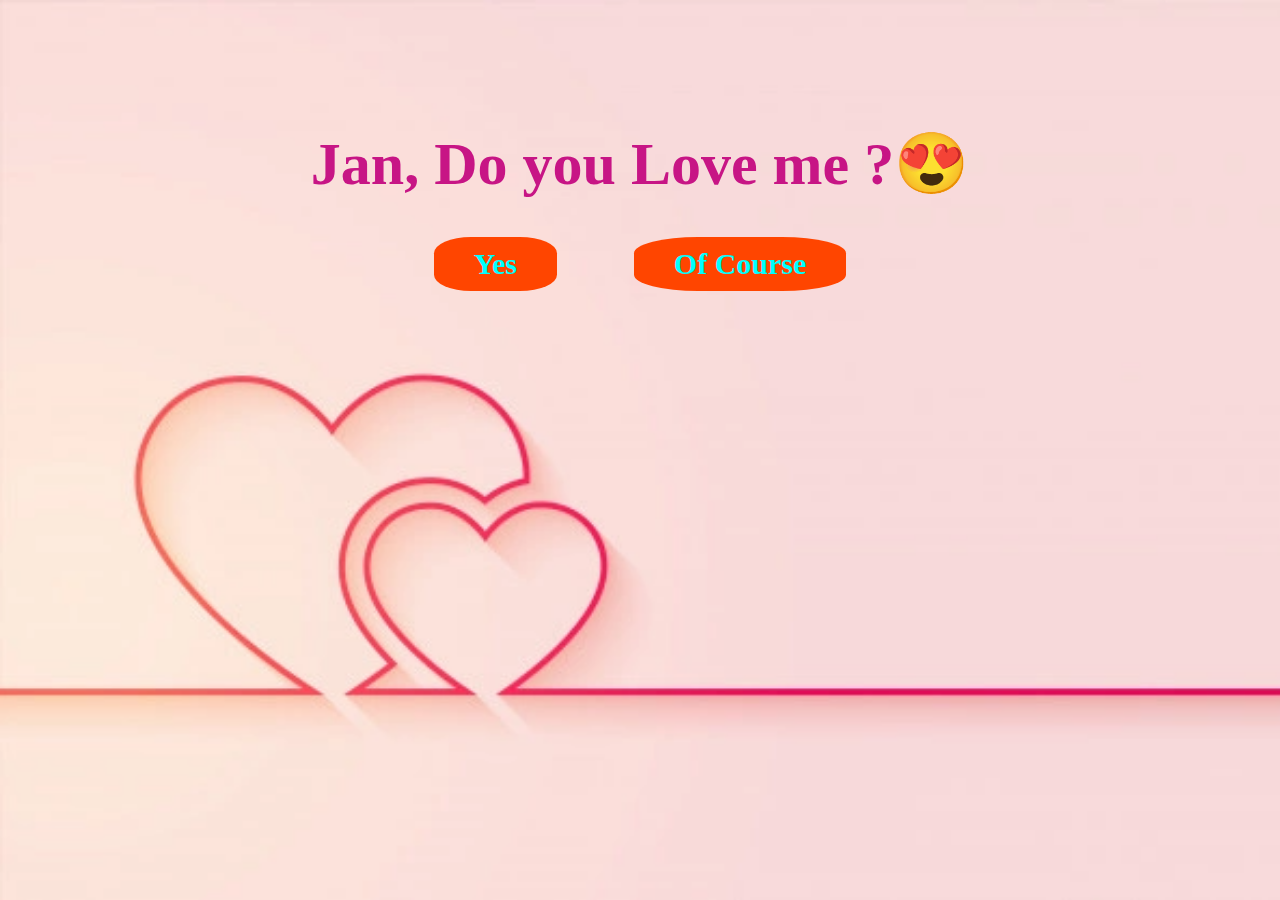
<file: index.html>
<!DOCTYPE html>
<html lang="en">

<head>
        <meta charset="UTF-8">
        <meta http-equiv="X-UA-Compatible" content="IE=edge">
        <meta name="viewport" content="width=device-width, initial-scale=1.0">
        <title>Propose</title>
        <link rel="stylesheet" href="style.css">
</head>

<body>
        <div class="heading">
                <div class="main-text">
                        <h1>
                                Jan, Do you Love me ?&#128525
                        </h1>

                </div>
                <div class="btn">
                        <a href="love-u.html">Yes</a>
                        <a href="love-u.html">Of Course</a>
                </div>
        </div>

</body>

</html>
</file>
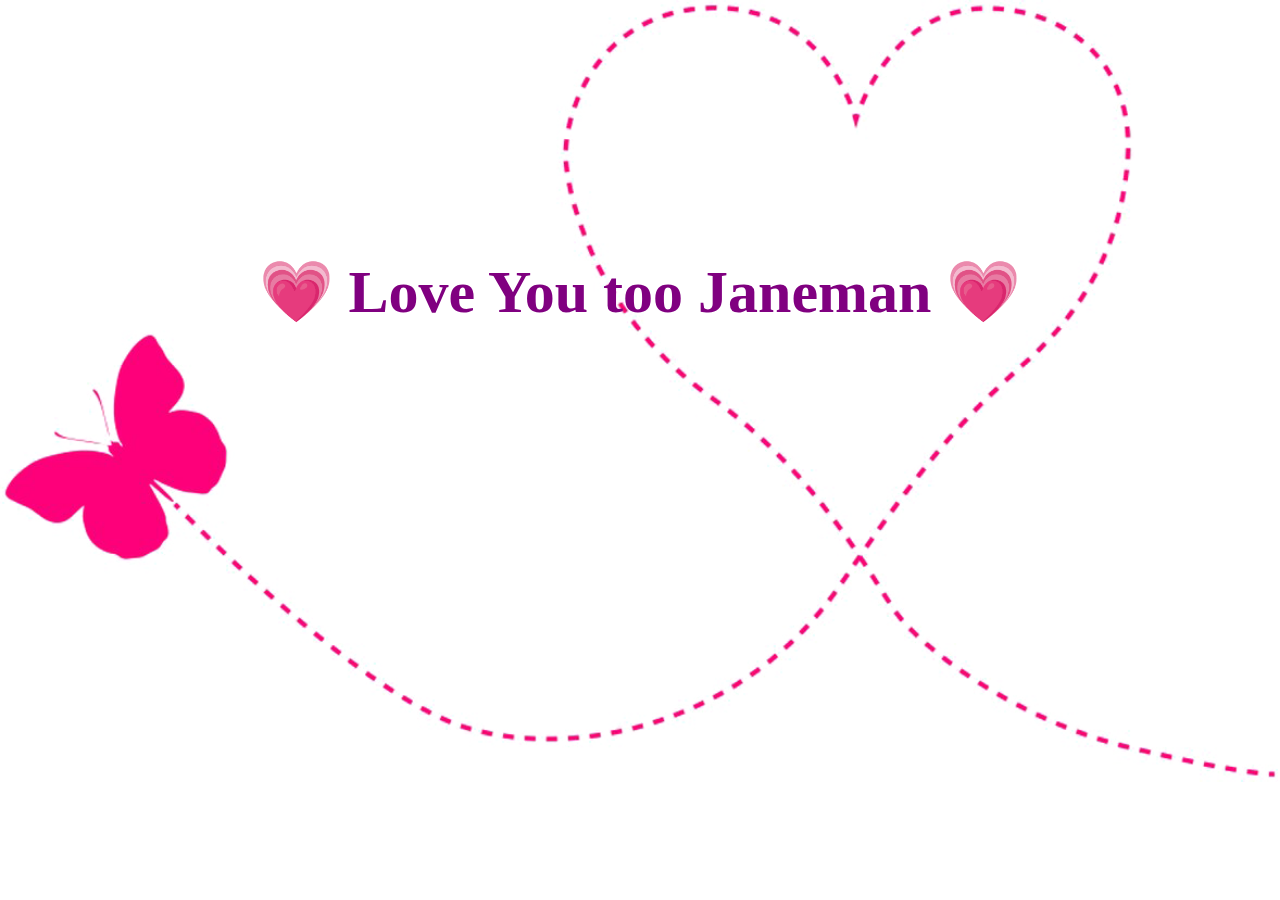
<file: love-u.html>
<!DOCTYPE html>
<html lang="en">

<head>
        <meta charset="UTF-8">
        <meta http-equiv="X-UA-Compatible" content="IE=edge">
        <meta name="viewport" content="width=device-width, initial-scale=1.0">
        <title>Propose</title>
        <link rel="stylesheet" href="style.css">
</head>

<body class="love-u-bg">
        <h1> &#128151 Love You too Janeman &#128151 </h1>
</body>

</html>
</file>
<file: style.css>
* {
        margin: 0;
        padding: 0;
        box-sizing: border-box;
}

body {
        background: url(images/bg-love.png);
        background-repeat: no-repeat;
        background-size: cover;
}

.heading {
        height: 100vh;
        padding-top: 10%;
}

.main-text {
        display: flex;
        align-items: center;
        justify-content: center;
        color: mediumvioletred;
        font-size: 30px;
        font-weight: bold;
}

a {
        text-decoration: none;
        background: orangered;
        padding: 10px 40px;
        color: cyan;
        font-size: 30px;
        font-weight: bold;
        border-radius: 30%;
        margin: 3%;
        display: flex;
        align-items: center;
        justify-content: center;
}

a:hover {
        background: gold;
        color: black;
}

.btn {
        display: flex;
        justify-content: center;
}

/* ------------------------------------------------------------------------------
-------------------------------For Part Two-------------------------------
------------------------------------------------------------------------------ */

.love-u-bg {
        background: url(images/ans.png);
        background-repeat: no-repeat;
        background-size: cover;
        display: flex;
        justify-content: center;
        text-align: center;
        padding-top: 20%;
}

.love-u-bg h1 {
        font-size: 60px;
        font-weight: bold;
        color: purple;
}
</file>
